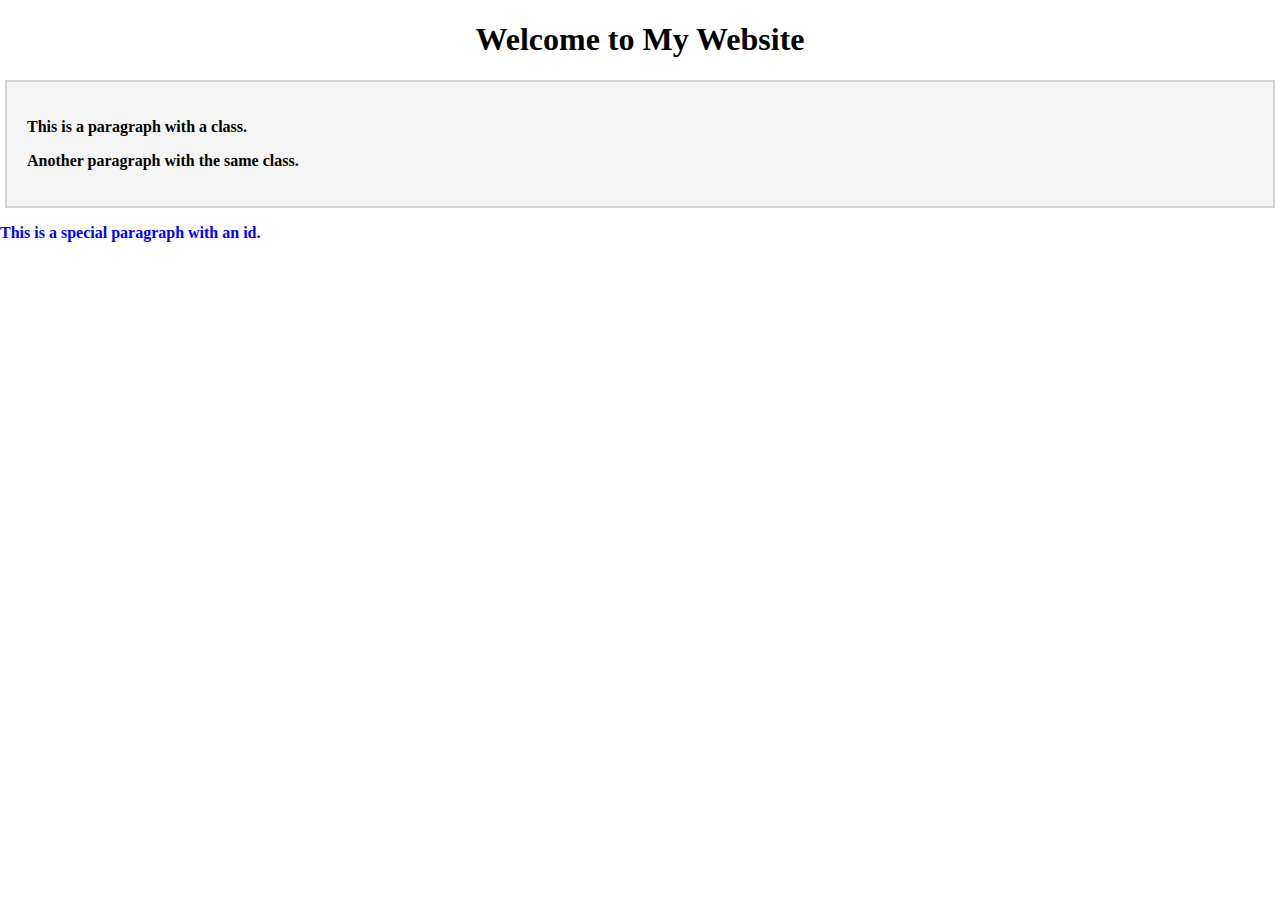
<file: CSS -Ex1/index.html>
<!DOCTYPE html>
<html lang="en">
<head>
    <meta charset="UTF-8">
    <meta name="viewport" content="width=device-width, initial-scale=1.0">
    <title>Document</title>
    <link rel="stylesheet" href="style.css">
</head>
<body>
    <h1 id="pageTitle">Welcome to My Website</h1>

    <div class="contentContainer">
        <p class="paragraph">This is a paragraph with a class.</p>
        <p class="paragraph">Another paragraph with the same class.</p>
    </div>

    <p id="specialParagraph">This is a special paragraph with an id.</p>
    
</body>
</html>
</file>
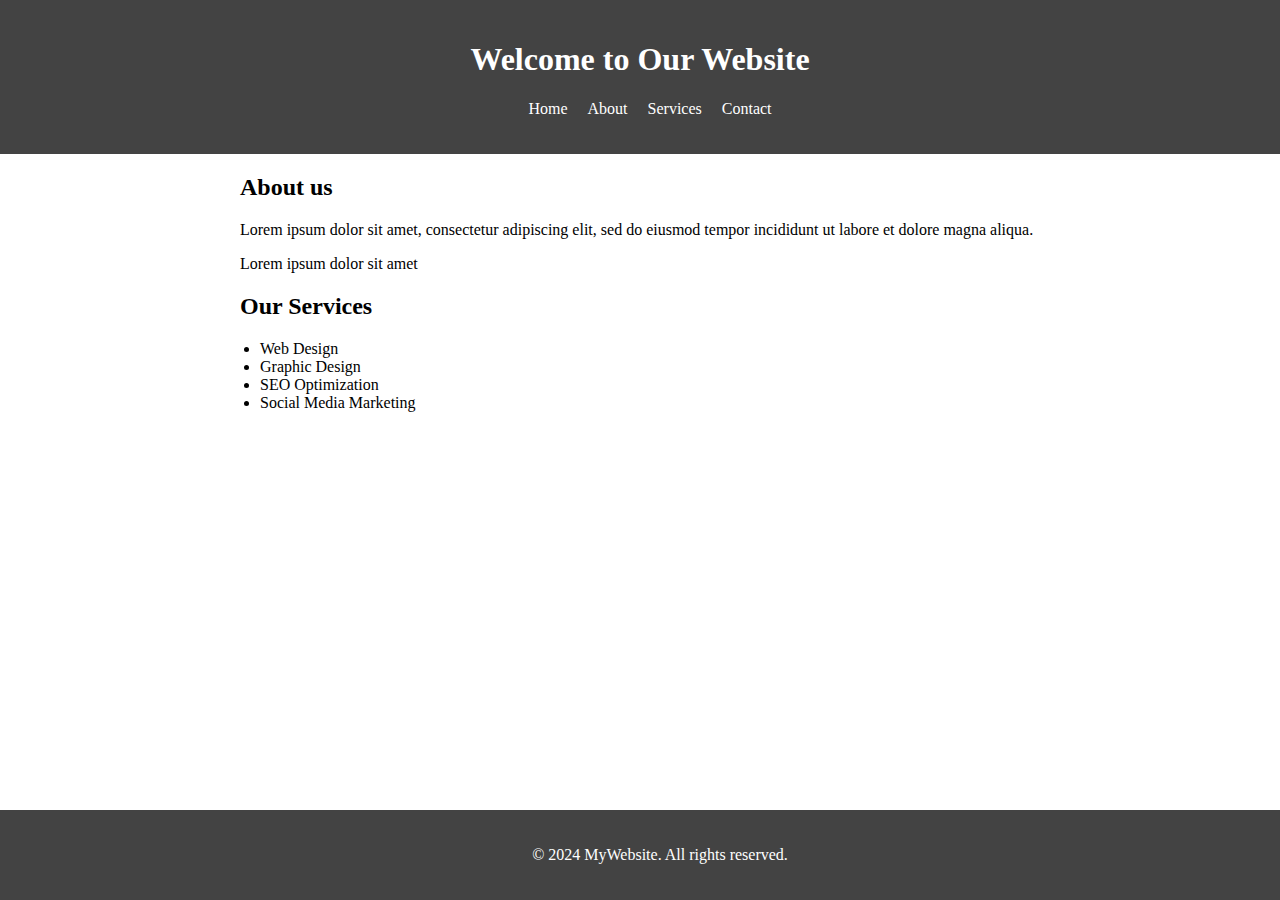
<file: CSS-Ex2/index.html>
<!DOCTYPE html>
<html lang="en">

<head>
    <meta charset="UTF-8">
    <meta name="viewport" content="width=device-width, initial-scale=1.0">
    <title>Document</title>
    <link rel="stylesheet" href="style.css">
</head>

<body>
    <header class="header-container">
        <h1>Welcome to Our Website</h1>
            <ul class="header-wrapper">
                <li><a href="#">Home</a></li>
                <li><a href="#">About</a></li>
                <li><a href="#">Services</a></li>
                <li><a href="#">Contact</a></li>
        </ul>
    </header>

    <div class="main">
        <h2>About us</h2>
        <p>Lorem ipsum dolor sit amet, consectetur adipiscing elit, sed do eiusmod tempor incididunt ut labore et
            dolore magna aliqua.</p>
        <p>Lorem ipsum dolor sit amet</p>

        <h2>Our Services</h2>
        <ul class="main-wrapper">
            <li><a href="#">Web Design</a></li>
            <li><a href="#">Graphic Design</a></li>
            <li><a href="#">SEO Optimization</a></li>
            <li><a href="#">Social Media Marketing</a></li>
        </ul>
    </div>

    <footer class="footer-container">
        <p>© 2024 MyWebsite. All rights reserved.</p>
    </footer>
</body>

</html>
</file>
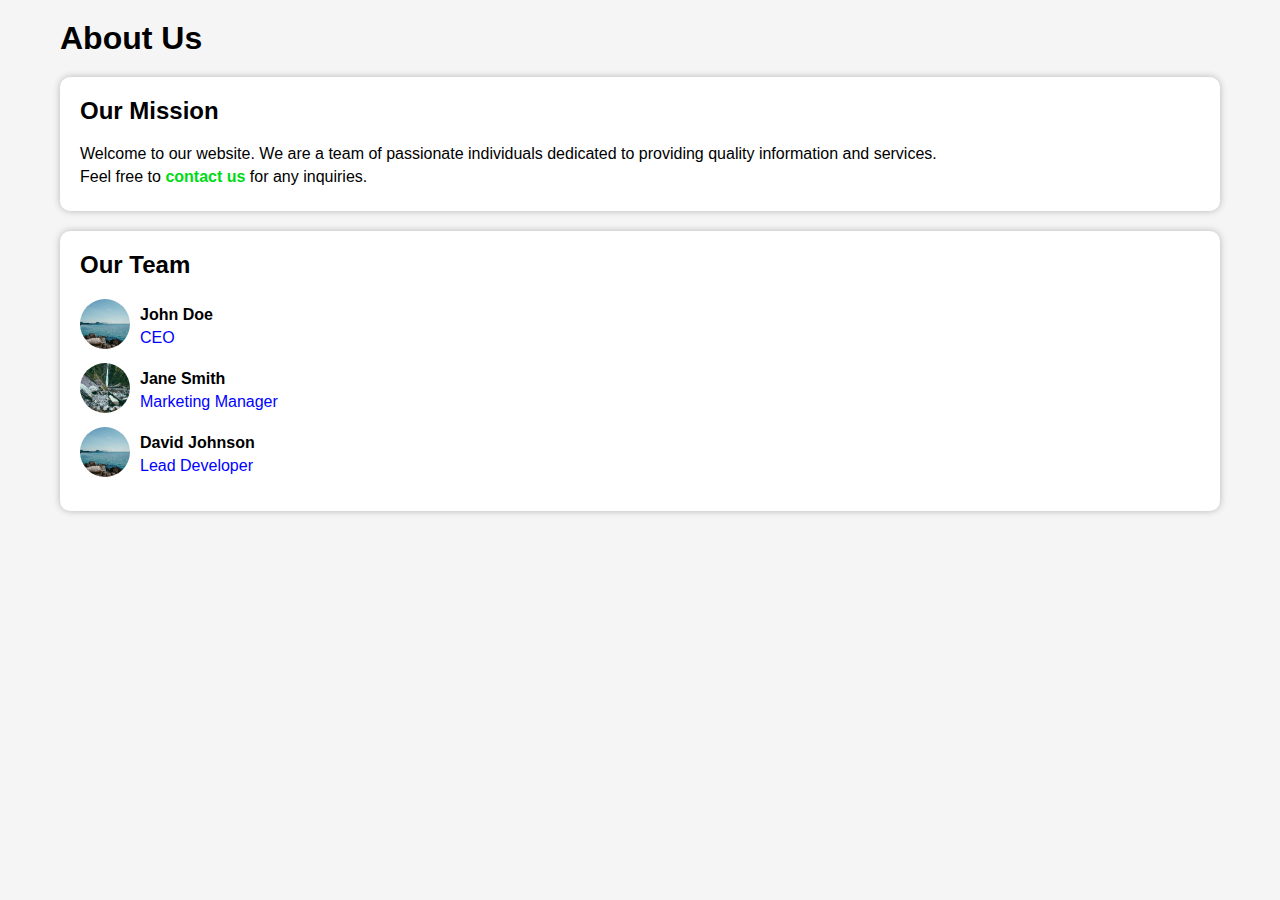
<file: CSS-Ex3/index.html>
<!DOCTYPE html>
<html lang="en">

<head>
    <meta charset="UTF-8">
    <meta name="viewport" content="width=device-width, initial-scale=1.0">
    <title>Document</title>
    <link rel="stylesheet" href="style.css">

<body>
    <header>
        <h1>About Us</h1>
    </header>
    <section class="about-section">
        <h2>Our Mission</h2>
        <p>Welcome to our website. We are a team of passionate individuals dedicated to providing quality information
            and
            services.</p>
        <p>Feel free to <a href="#" target="_blank">contact us</a> for any inquiries.</p>
    </section>
    <section class="team-container">
        <h2>Our Team</h2>

        <div class="team-content">
            <article><img src="./assets/16-367x267.jpg" alt="picture" width="50" height="50"></article>
            <div class="emp-content">
                <div>
                    <p>John Doe</p>
                    <span>CEO</span>
                </div>
            </div>
        </div>

        <div class="team-content">
            <article><img src="./assets/15-367x267.jpg" alt="picture" width="50" height="50"></article>
            <div class="emp-content">
                <div>
                    <p>Jane Smith</p>
                    <span>Marketing Manager</span>
                </div>
            </div>
        </div>

        <div class="team-content">
            <article><img src="./assets/16-367x267.jpg" alt="picture" width="50" height="50"></article>
            <div class="emp-content">
                <div>
                    <p>David Johnson</p>
                    <span>Lead Developer</span>
                </div>
            </div>
        </div>
    </section>

</body>

</html>
</file>
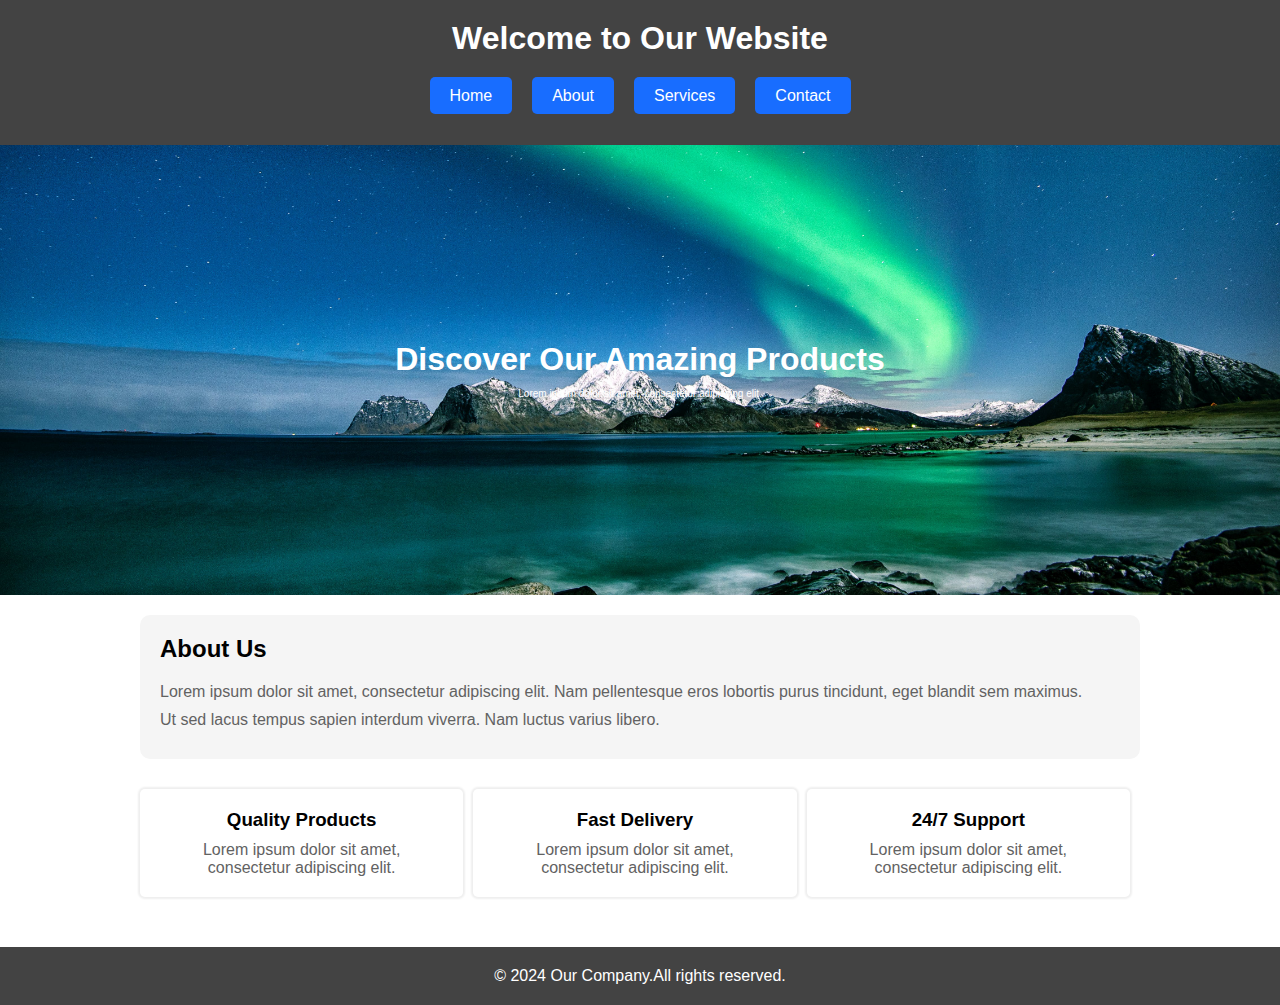
<file: CSS-Ex4/index.html>
<!DOCTYPE html>
<html lang="en">

<head>
    <meta charset="UTF-8">
    <meta name="viewport" content="width=device-width, initial-scale=1.0">
    <title>Document</title>
    <link rel="stylesheet" href="style.css">
</head>

<body>
    <header class="header-container">
        <h1>Welcome to Our Website</h1>
        <ul class="header-wrapper">
            <li><a href="#">Home</a></li>
            <li><a href="#">About</a></li>
            <li><a href="#">Services</a></li>
            <li><a href="#">Contact</a></li>
        </ul>
    </header>

    <div class="img-container">
        <div class="main-wrapper">
            <div>
                <h1>Discover Our Amazing Products</h1>
                <p>Lorem ipsum dolor sit amet, consectetur adipiscing elit.</p>
            </div>
        </div>
    </div>

    <div class="about-container">
        <h2>About Us</h2>
        <p>Lorem ipsum dolor sit amet, consectetur adipiscing elit. Nam pellentesque eros lobortis purus tincidunt, eget
            blandit sem maximus.
        </p>
        <p>Ut sed lacus tempus sapien interdum viverra. Nam luctus varius libero.</p>
    </div>

    <div class="content-container">
        <div class="content-wrapper">
            <div>
                <h3>Quality Products</h3>
                <p>Lorem ipsum dolor sit amet, consectetur adipiscing elit.</p>
            </div>
        </div>

        <div class="content-wrapper">
            <div>
                <h3>Fast Delivery</h3>
                <p>Lorem ipsum dolor sit amet, consectetur adipiscing elit.</p>
            </div>
        </div>
        <div class="content-wrapper">
            <div>
                <h3>24/7 Support</h3>
                <p>Lorem ipsum dolor sit amet, consectetur adipiscing elit.</p>
            </div>
        </div>
    </div>

    <footer class="footer-container">
        <p>© 2024 Our Company.All rights reserved.</p>
    </footer>
</body>

</html>
</file>
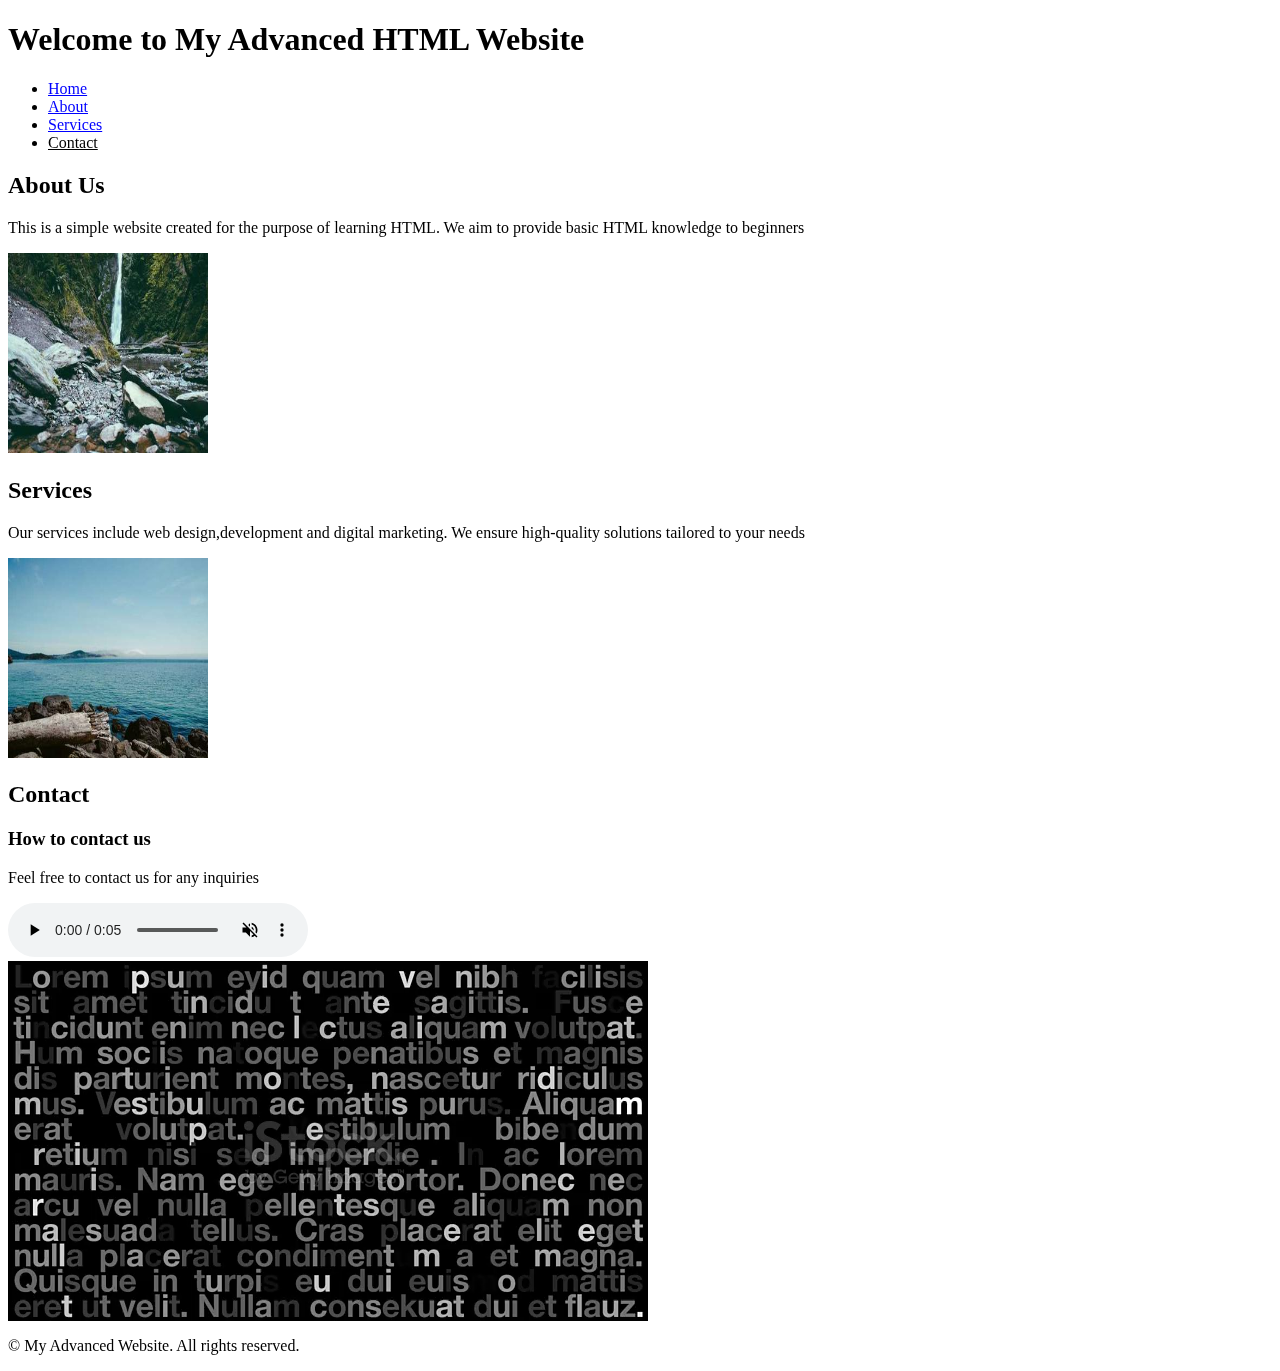
<file: Ex1-HtmlPractice/index.html>
<!DOCTYPE html>
<html lang="en">

<head>
    <meta charset="UTF-8">
    <meta name="viewport" content="width=device-width, initial-scale=1.0">
    <title>Html Practice</title>
    <link rel="stylesheet" href="style.css">
</head>

<body>
    <h1>Welcome to My Advanced HTML Website</h1>

    <ul>
        <li><a href="#">Home</a></li>
        <li><a href="#">About</a></li>
        <li><a href="#">Services</a></li>
        <li><a href="#" class="color">Contact</a></li>
    </ul>

    <h2>About Us</h2>
    <p>This is a simple website created for the purpose of learning HTML. We aim to provide basic HTML knowledge to
        beginners</p>
    <img src="./assets/15-367x267.jpg" alt="nature" width="200px" height="200px">

    <h2>Services</h2>
    <p>Our services include web design,development and digital marketing. We ensure high-quality solutions tailored to
        your needs</p>
    <img src="./assets/16-367x267.jpg" alt="nature" width="200px" height="200px">

    <h2>Contact</h2>
    <h3>How to contact us</h3>
    <p>Feel free to contact us for any inquiries</p>
    
    <audio controls autoplay muted>
        <source src="./assets/skanews.wav" type="audio/mpeg">
    </audio>

    <video autoplay muted>
        <source src="./assets/istockphoto-483314987-640_adpp_is.mp4" type="video/mp4">
    </video>

    <p>© My Advanced Website. All rights reserved.</p>
</body>

</html>
</file>
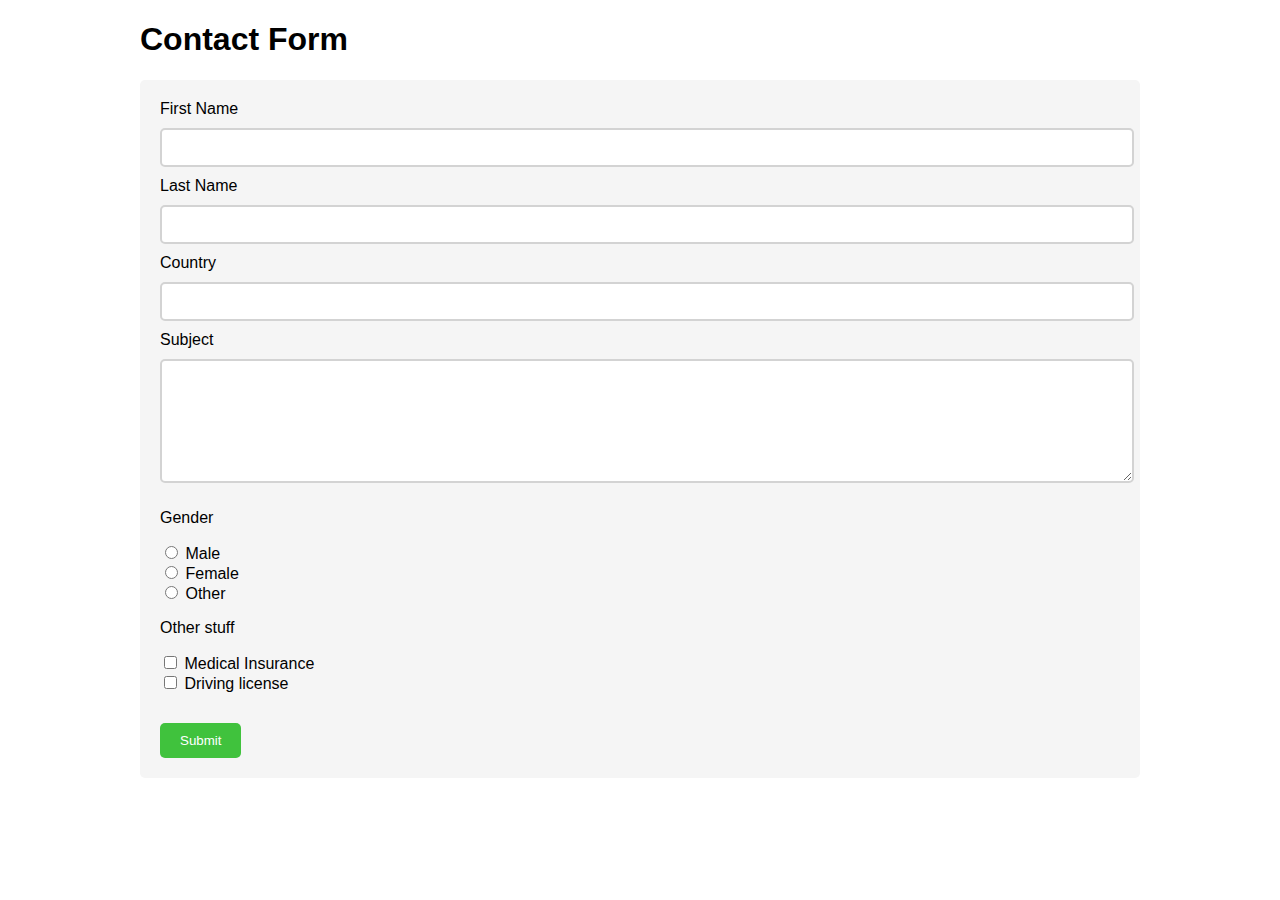
<file: Ex2-ContactForm/index.html>
<!DOCTYPE html>
<html lang="en">

<head>
    <meta charset="UTF-8">
    <meta name="viewport" content="width=device-width, initial-scale=1.0">
    <title>Contact Form</title>
    <link rel="stylesheet" href="./css/style.css">
</head>

<body>
    <h1>Contact Form</h1>

    <form class="form-container">
        <fieldset>
            <label for="fname">First Name</label><br>
            <input class="form-field" type="text" id="fname" name="fname"><br>
        </fieldset>

        <fieldset>
            <label for="lname">Last Name</label><br>
            <input class="form-field" type="text" id="lname" name="lname"><br>
        </fieldset>

        <fieldset>
            <label for="countryname">Country</label><br>
            <input class="form-field" type="text" id="countryname" name="countryname"><br>
        </fieldset>

        <fieldset>
            <label for="subjectname">Subject</label><br>
            <textarea class="form-field" id="subjectname" name="subjectname"></textarea>
        </fieldset>

        <p>Gender</p>

        <fieldset>
            <input type="radio" id="gender1">
            <label for="gender1">Male</label><br>
        </fieldset>

        <fieldset>
            <input type="radio" id="gender2">
            <label for="gender2">Female</label><br>
        </fieldset>

        <fieldset>
            <input type="radio" id="gender3">
            <label for="gender3">Other</label>
        </fieldset>

        <p>Other stuff</p>

        <fieldset>
            <input type="checkbox" id="stuff1">
            <label for="stuff1">Medical Insurance</label><br>
        </fieldset>

        <fieldset>
            <input type="checkbox" id="stuff2">
            <label for="stuff2">Driving license</label><br>
        </fieldset>

        <button>Submit</button>
    </form>
</body>

</html>
</file>
<file: CSS -Ex1/style.css>
body{
    background-color: #ffffff;
    margin: 0px;
}

.contentContainer{
    background-color: whitesmoke;
    margin: 5px;
    padding: 20px;
    border: 2px solid lightgrey;
    font-weight: 700;
}

#pageTitle{
 text-align: center;
}

#specialParagraph{
    color: blue;
    font-weight: 700;
}
</file>
<file: CSS-Ex2/style.css>
body {
    margin: 0px;
}

.header-wrapper {
    display: flex;
    justify-content: center;
    gap: 20px;
    margin-right: 20px;
}

.header-container {
    background-color: #434343;
    text-align: center;
    color: white;
    padding: 20px;
}

.header-wrapper li {
    list-style: none;
}

.header-wrapper a {
    text-decoration: none;
    color: white;
}

.main {
    max-width: 800px;
    margin: 0 auto;
}

.main-wrapper a {
    text-decoration: none;
    color: black;
}

.main-wrapper {
    padding-left: 20px;
}

.footer-container {
    display:grid;
    place-items: center;
    background-color: #434343;
    position: fixed;
    bottom: 0;
    width: 100%;
    color: white;
    padding: 20px;
}
</file>
<file: CSS-Ex3/style.css>
* {
    margin: 0px;
    padding: 0px;
    box-sizing: border-box;
}

body {
    width: 1200px;
    margin: 0 auto;
    background-color: whitesmoke;
    font-family: Arial, Helvetica, sans-serif;
    padding: 20px;
}

a[target="_blank"] {
    color: #00da16;
    text-decoration: none;
    font-weight: bold;
}

a:hover {
    text-decoration: underline;
    color: #00da16;
}

.about-section {
    background-color: white;
    padding: 20px;
    border-radius: 10px;
    box-shadow: 0px 0px 7px 0px #b6b6b6;
}

.about-section p {
    padding-bottom: 5px;
}

.team-container {
    background-color: white;
    padding: 20px;
    border-radius: 10px;
    box-shadow: 0px 0px 7px 0px #b6b6b6;
    margin-top: 20px;
}

.team-content {
    display: flex;
    align-items: center;
    padding-bottom: 10px;
}

.emp-content {
    display: flex;
    padding-left: 10px;
}

img {
    border-radius: 50%;
}

h2 {
    padding-bottom: 20px;
}

h1 {
    padding-bottom: 20px;
}

span {
    color: blue;
}

div p {
    font-weight: bold;
    padding-bottom: 5px;
}
</file>
<file: CSS-Ex4/style.css>
* {
    margin: 0px;
    padding: 0px;
    box-sizing: border-box;
}

body {
    font-family: Arial, Helvetica, sans-serif;
}

.header-container {
    text-align: center;
    padding: 20px;
    background-color: #434343;
    color: white;
    width: 100%;
}

.header-wrapper {
    display: flex;
    justify-content: center;
    align-items: center;
    gap: 20px;
    padding-bottom: 20px;
}

.header-wrapper li {
    list-style: none;
}

.header-wrapper a {
    text-decoration: none;
    color: white;
    padding: 10px 20px;
    border-radius: 5px;
    background-color: #186dff;
}

.header-container h1 {
    padding-bottom: 30px;
}

.img-container {
    background-image: url('./assets/pexels-stein-egil-liland-1933320.jpg');
    background-position: bottom;
    background-repeat: no-repeat;
    background-size: cover;
    width: 100%;
    height: 50vh;
    display: flex;
    justify-content: center;
    align-items: center;
}

.main-wrapper {
    color: white;
}

.main-wrapper h1 {
    padding-bottom: 10px;
}

.main-wrapper p {
    display: flex;
    justify-content: center;
    font-size: 10px;
}

.about-container {
    max-width: 1000px;
    margin: 0 auto;
    padding: 20px;
    margin-top: 20px;
    background-color: whitesmoke;
    border-radius: 10px;
}

.about-container h2 {
    padding-bottom: 20px;
}

.about-container p {
    padding-bottom: 10px;
    color: #626262;
}

.content-container {
    max-width: 1000px;
    margin: 0 auto;
    display: flex;
    margin-top: 30px;
    margin-bottom: 50px;
}

.content-wrapper {
    margin-right: 10px;
    padding: 20px;
    box-shadow: 0px 0px 2px 2px #efefef;
    border-radius: 5px;
}

.content-wrapper h3 {
    text-align: center;
    padding-bottom: 10px;
}

.content-wrapper p {
    text-align: center;
    color: #626262;
}

.footer-container {
    display: grid;
    place-items: center;
    background-color: #434343;
    width: 100%;
    color: white;
    padding: 20px;
}
</file>
<file: Ex1-HtmlPractice/style.css>
video {
    display: flex;
}

a {
    color: blue;
}

.color {
    color: black;
}
</file>
<file: Ex2-ContactForm/css/style.css>
body {
    font-family: Arial, Helvetica, sans-serif;
    width: 1000px;
    margin: 0 auto;
}

.form-container {
    background-color: whitesmoke;
    padding: 20px;
    border-radius: 5px;
    margin-bottom: 20px;
}

.form-field{
    width: 100%;
    padding: 10px 5px;
    margin: 10px 0px;
    border: 2px solid lightgray;
    border-radius: 5px;
}

.form-container fieldset {
    border: 0;
    padding: 0;
    margin: 0;
}

.form-container textarea{
    display: block;
    width: 100%;
    height: 100px;
}

button{
    padding: 10px 20px;
    margin-top: 30px;
    background-color: #2cbd29e6;
    color: white;
    border: 0px ;
    border-radius: 5px;
}

button:hover{
    color: black;
    transition:  0.3s linear;
}
</file>
